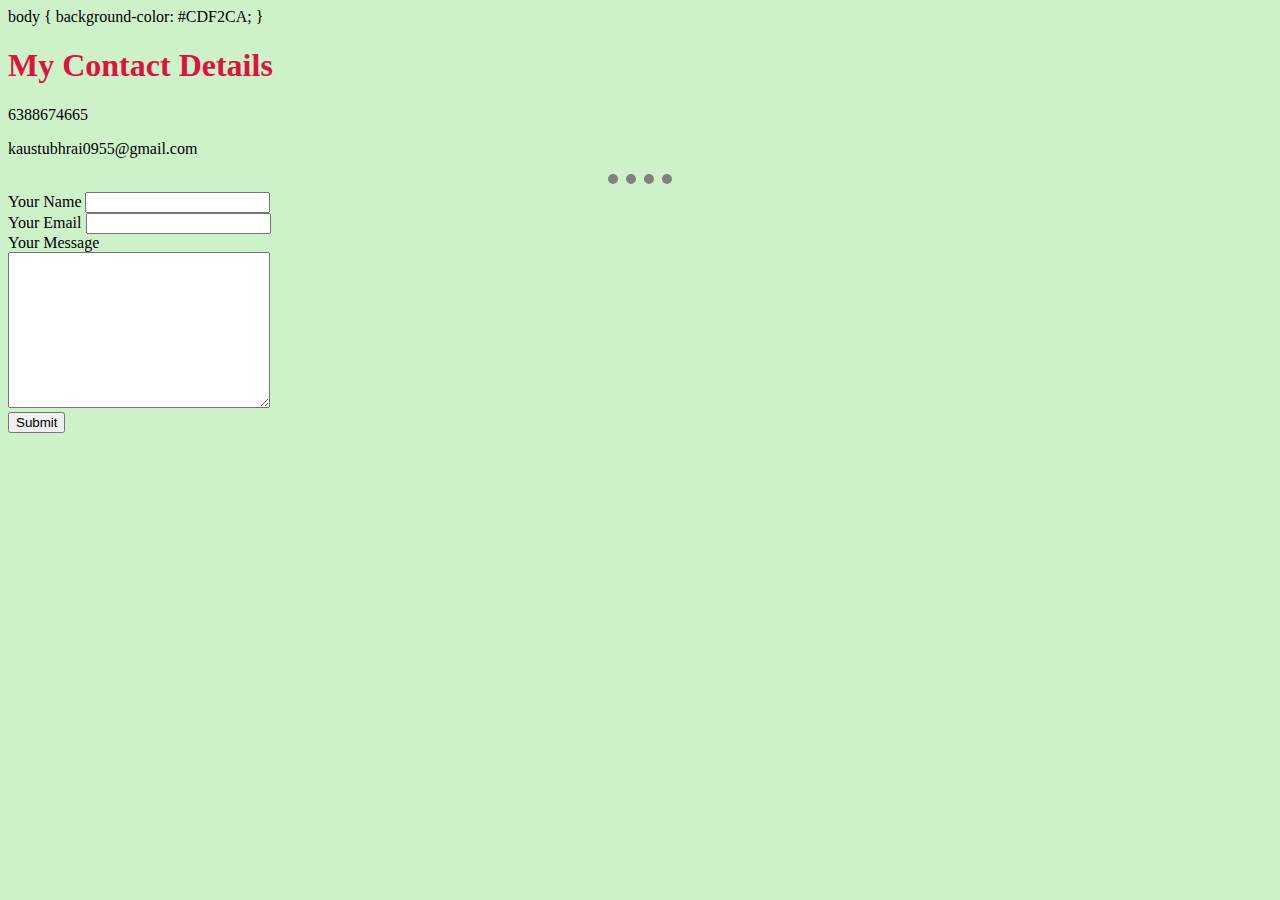
<file: contact-me.html>
<!DOCTYPE html>
<html lang="en" dir="ltr">
  <head>
    <meta charset="utf-8">
    <title>Contact Me</title>
    <link rel="stylesheet" href="kaustubh.css">
    body {
      background-color: #CDF2CA;
    }

  </head>
  <body>
    <h1>My Contact Details</h1>
    <p>6388674665</p>
    <p>kaustubhrai0955@gmail.com</p>
    <hr>
    <form class="" action="mailto:kaustubhrai0955@gmail.com" method="post"enctype="text/plain">
      <label>Your Name</label>
      <input type="text" name="YourName" value=""><br>
      <label>Your Email</label>
      <input type="email" name="YourEmail" value=""><br>
      <label>Your Message</label><br>
      <textarea name="YourMessage" rows="10" cols="30"></textarea><br>
      <input type="Submit" name="">
    </form>
  </body>
</html>
</file>
<file: kaustubh.css>
body {
  background-color: #CDF2CA;
}

hr {
  border-style: none;
  border-top-style: dotted;
  border-color: grey;
  border-width: 10px;
  width: 5%;
}
h1{
  color:  #dc143c;
}
h3{
  color:  #dc143c;
}
</file>
